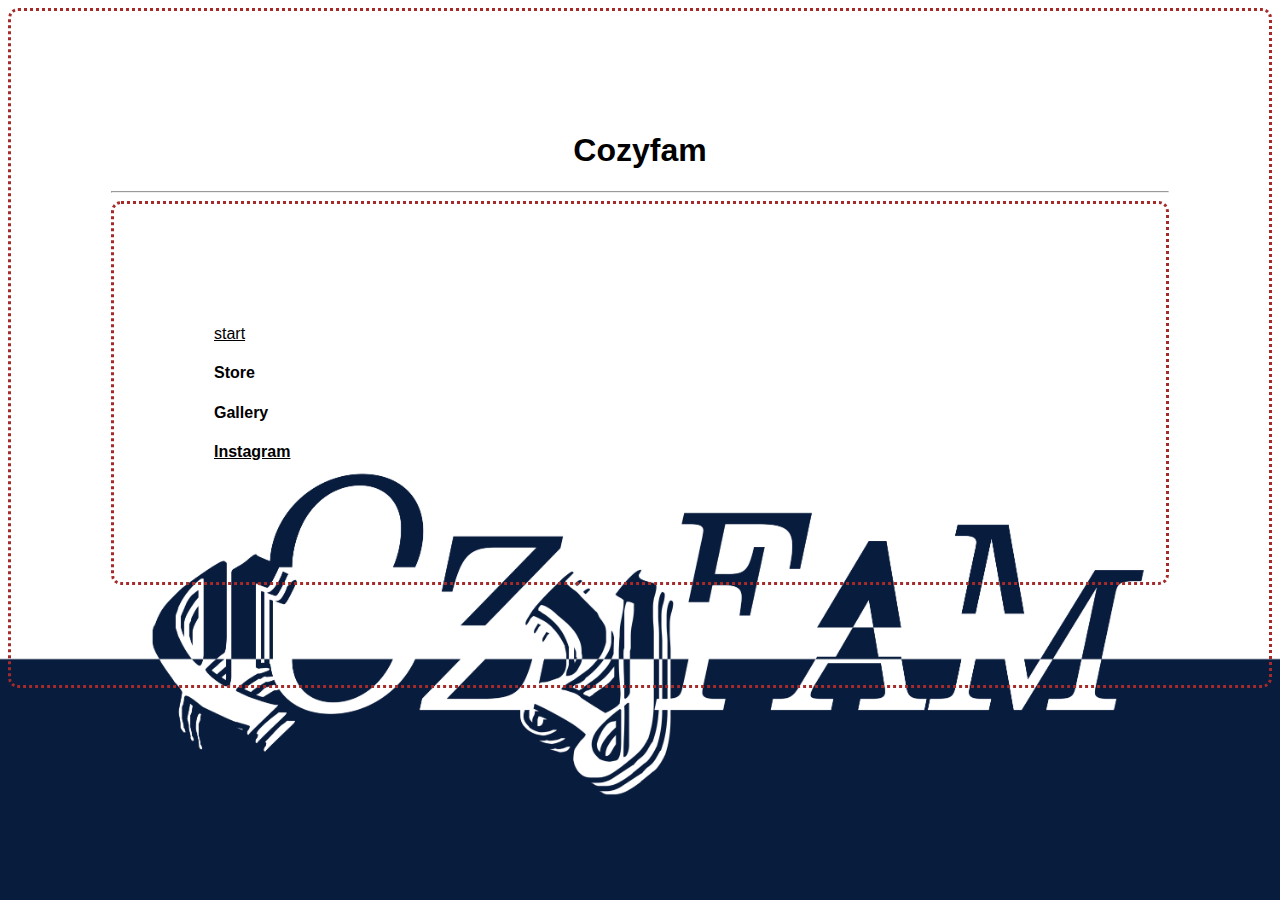
<file: index.html>
<!DOCTYPE html>
<html lang="en">
<head>
    <meta charset="UTF-8">
    <meta name="viewport" content="width=device-width, initial-scale=1.0">
    <title>Cozyfam</title>
    <link rel="stylesheet" href="css/style.css">
</head>
<body>
    <div class="header">
    <h1>Cozyfam</h1>
    <hr>
        <div>
            <h4></h4><a href="start.html">start</a>
            <h4>Store</h4>
            <h4>Gallery</h4>
            <h4><a href="https://www.instagram.com/youngkims3/">Instagram</a></h4>
        </div>

   </div>
</body>
</html>
</file>
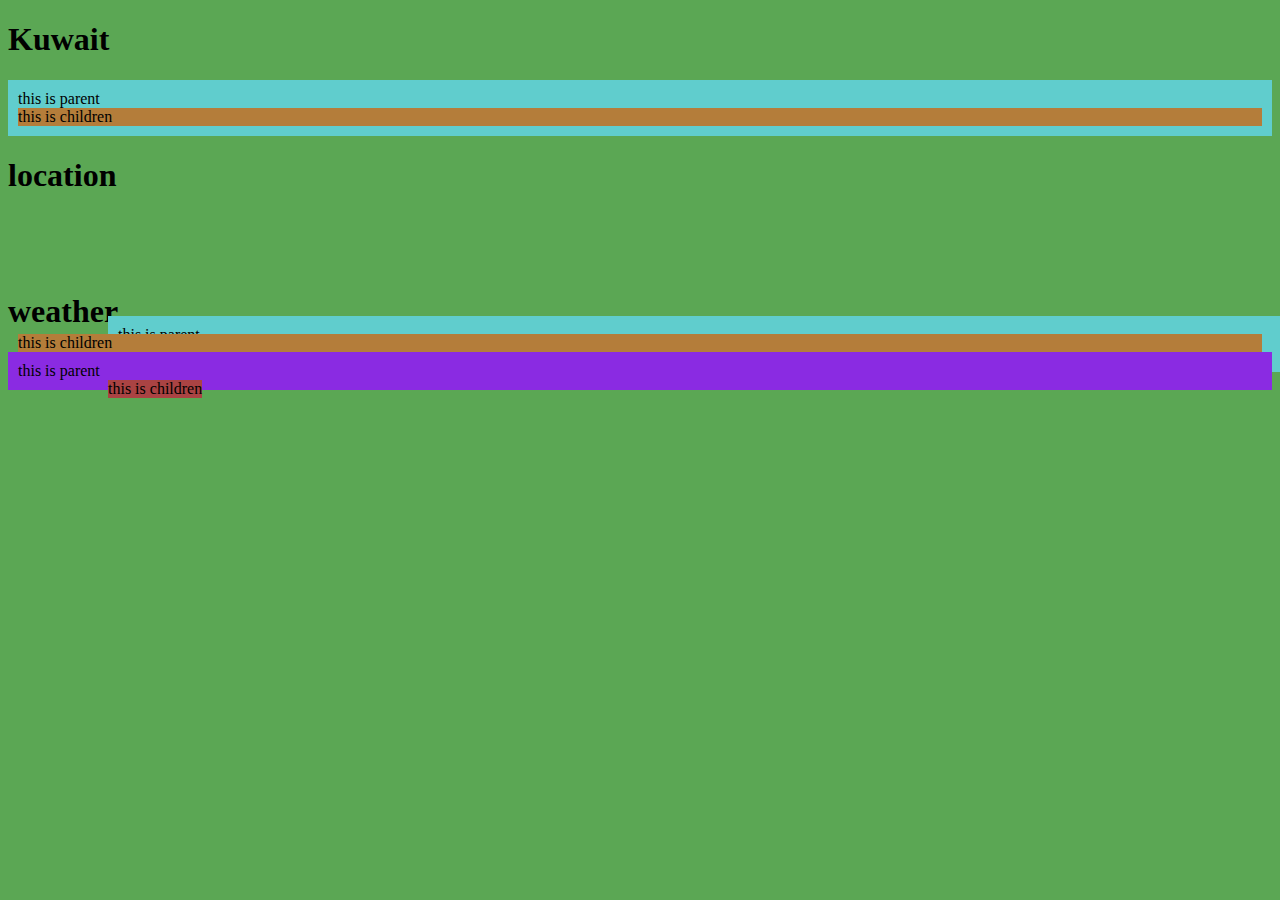
<file: kuwait.html>
<!DOCTYPE html>
<html lang="en">
<head>
    <meta charset="UTF-8">
    <meta name="viewport" content="width=device-width, initial-scale=1.0">
    <title>Document</title>
    <link rel="stylesheet" href="css/kuwait.css">
</head>
<body>
    <h1>Kuwait</h1>
    <div class="parent">
        this is parent
        <div class="child">
            this is children
        </div>
    </div>
        <h1>location</h1>
        <div class="parent" id="parent-relative-position">
            this is parent
            <div class="child" id="child-relative-position">
                this is children
            </div>
    </div>
    <h1>weather</h1>
    <div class="parent" id="parent-absolute-position">
        this is parent
        <div class="child" id="child-absolute-position">
            this is children
        </div>
    </div>
</body>
</html>
</file>
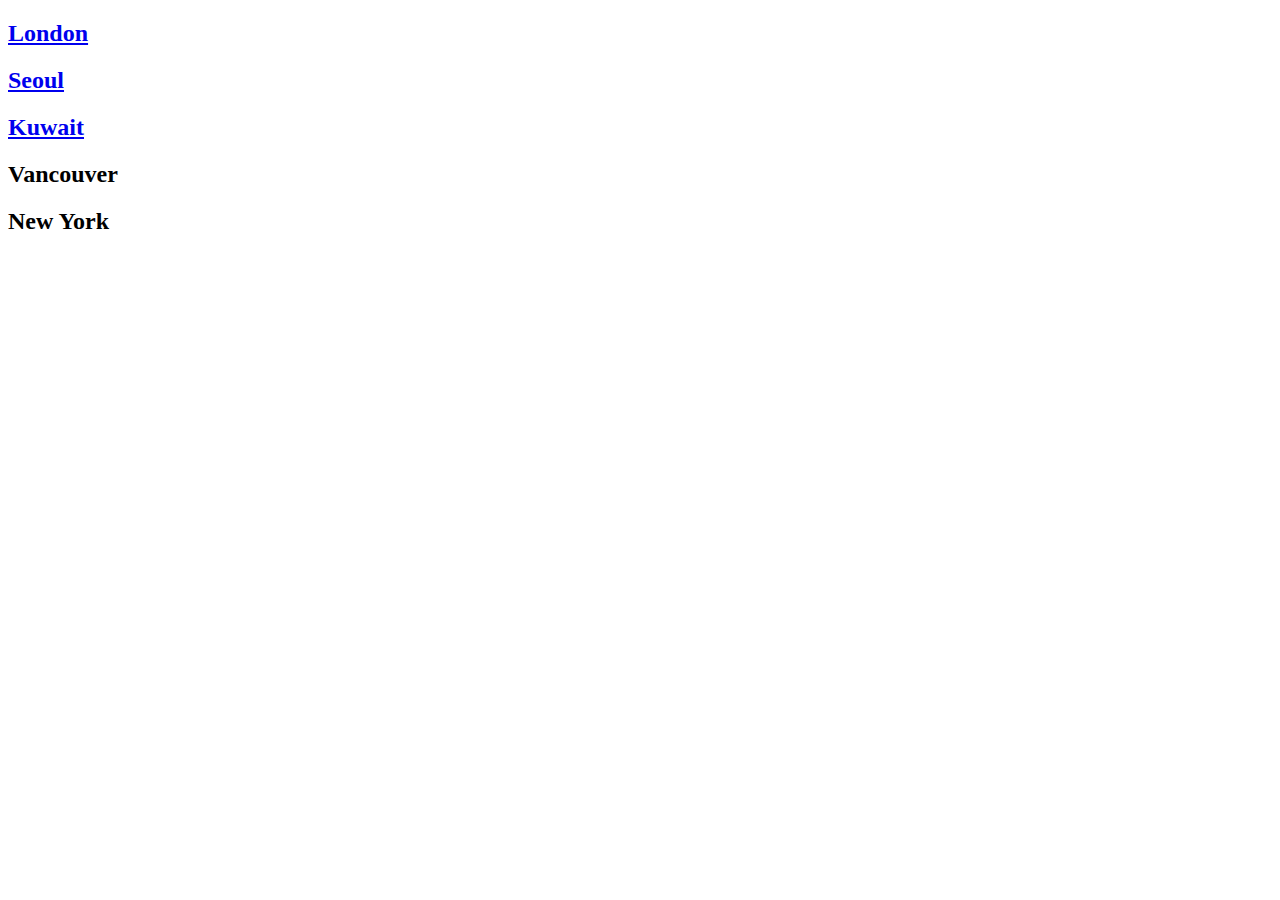
<file: start.html>
<!DOCTYPE html>
<html lang="en">
<head>
    <meta charset="UTF-8">
    <meta name="viewport" content="width=device-width, initial-scale=1.0">
    <title>start</title>
</head>
<body>
    <h2><a href="london.html">London</a></h4>
    <H2><a href="seoul.html">Seoul</a></h4>
    <h2><a href="kuwait.html">Kuwait</a></h2>
    <h2>Vancouver</h2>
    <h2>New York</h2>

    
</body>
</html>
</file>
<file: css/style.css>
body{
    background-color: rgb(155, 179, 224);
    font-family: Impact, Haettenschweiler, 'Arial Narrow Bold', sans-serif;
    color: black;
    background-image: url("../ImagesForCozyfam/COZYFAMNEWDESIGNcopy.jpg");
    background-size: cover;
    
    
}
div{
    border-radius: 10px;
    border-style: dotted;
    border-color: brown;
    padding: 100px;
    text-align: left;
    
}
.header{
    text-align: center;
}
a{
    color: black;
}
</file>
<file: css/kuwait.css>
div{
    border: 1px; color: black;

}
.parent{
    background-color: rgb(96, 205, 205);
    position: static;
    padding: 10px;
}
.child{
    background-color: rgb(180, 125, 58);
    width: auto;
    position: static;
}
#parent-relative-position{
    position: relative;
    top: 100px;
    left: 100px;
    
}
#child-relative-position{
    position: relative;
    bottom: 10px;
    right: 100px;
}

#parent-absolute-position{
    position: relative;
    background-color: blueviolet;
}

#child-absolute-position{
    position: absolute;
    background-color: rgb(170, 67, 67);
    left: 100px;
}
body{
    background-color: rgb(91, 167, 84);
}
</file>
